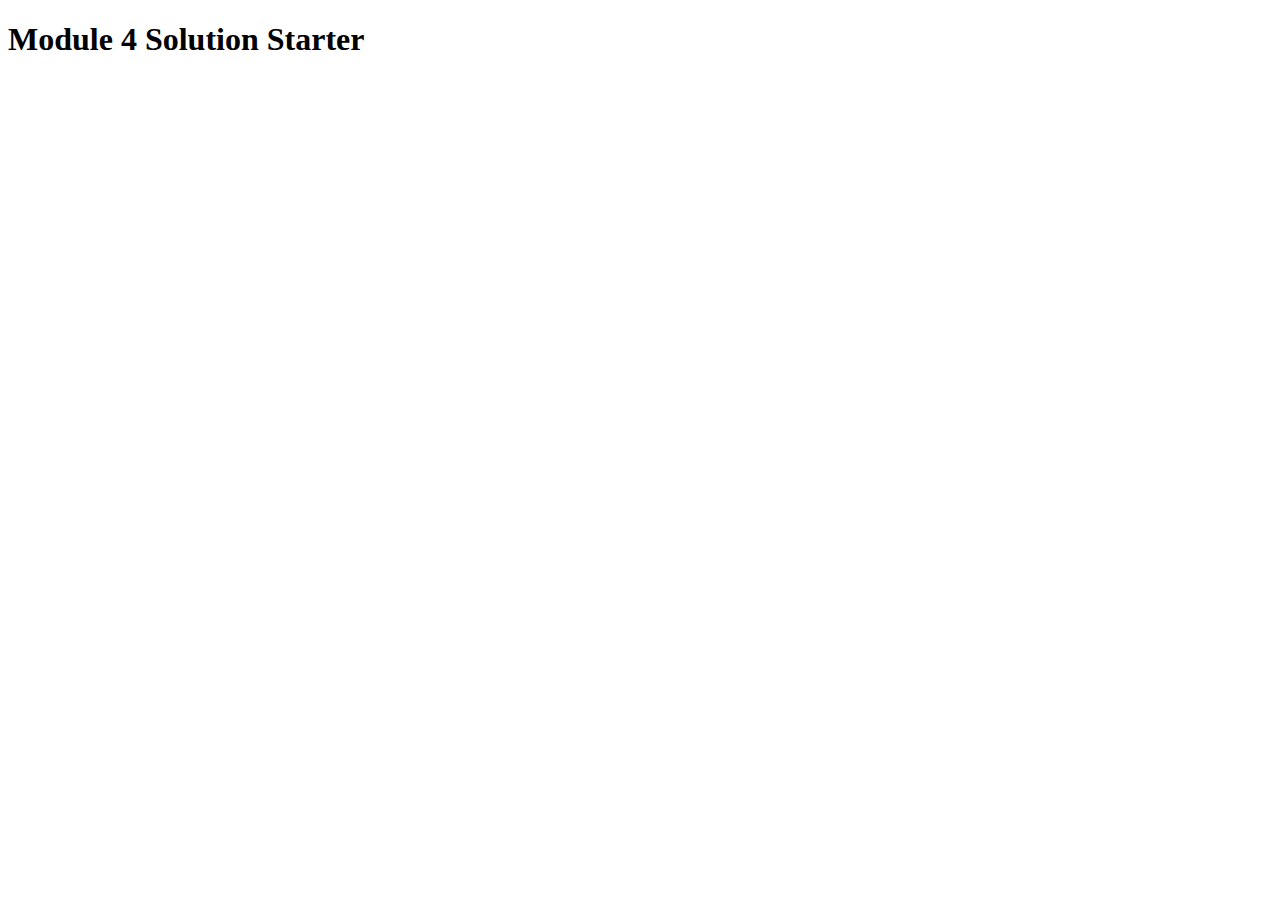
<file: module4_solution/index.html>
<!DOCTYPE html>
<html>
<head>
  <meta charset="utf-8">
  <title>Module 4 Solution Starter</title>
  <script src="SpeakHello.js"></script>
  <script src="SpeakGoodBye.js"></script>
  <script src="script.js"></script>
</head>
<body>
  <h1>Module 4 Solution Starter</h1>
</body>
</html>
</file>
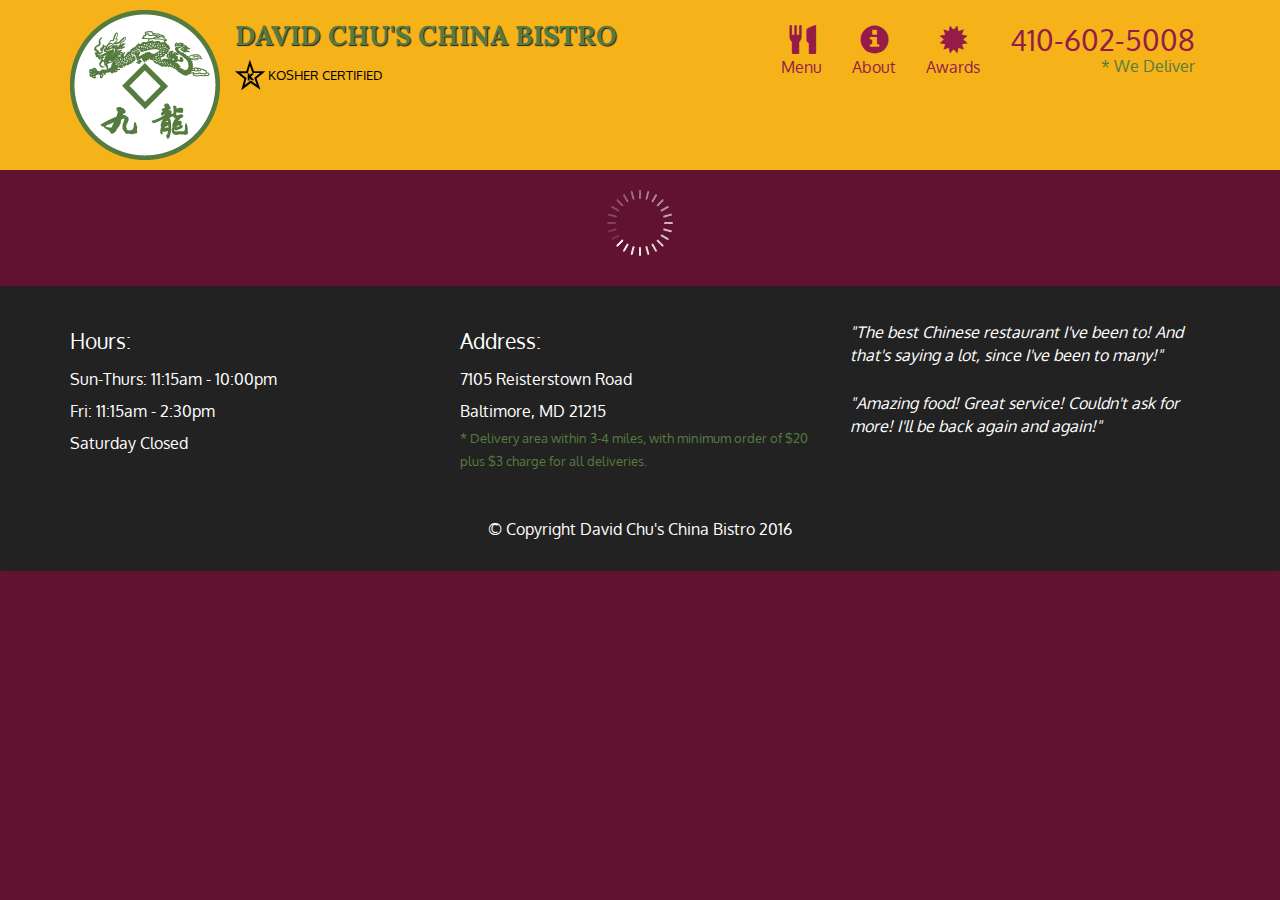
<file: module5_solution/index.html>
<!doctype html>
<html lang="en">
  <head>
    <meta charset="utf-8">
    <meta http-equiv="X-UA-Compatible" content="IE=edge">
    <meta name="viewport" content="width=device-width, initial-scale=1">
    <title>David Chu's China Bistro</title>
    <link rel="stylesheet" href="css/bootstrap.min.css">
    <link rel="stylesheet" href="css/styles.css">
    <link href='https://fonts.googleapis.com/css?family=Oxygen:400,300,700' rel='stylesheet' type='text/css'>
    <link href='https://fonts.googleapis.com/css?family=Lora' rel='stylesheet' type='text/css'>
  </head>
<body>
  <header>
    <nav id="header-nav" class="navbar navbar-default">
      <div class="container">
        <div class="navbar-header">
          <a href="index.html" class="pull-left visible-md visible-lg">
            <div id="logo-img" alt="Logo image"></div>
          </a>

          <div class="navbar-brand">
            <a href="index.html"><h1>David Chu's China Bistro</h1></a>
            <p>
              <img src="images/star-k-logo.png" alt="Kosher certification">
              <span>Kosher Certified</span>
            </p>
          </div>

          <button id="navbarToggle" type="button" class="navbar-toggle collapsed" data-toggle="collapse" data-target="#collapsable-nav" aria-expanded="false">
            <span class="sr-only">Toggle navigation</span>
            <span class="icon-bar"></span>
            <span class="icon-bar"></span>
            <span class="icon-bar"></span>
          </button>
        </div>
        
        <div id="collapsable-nav" class="collapse navbar-collapse">
           <ul id="nav-list" class="nav navbar-nav navbar-right">
            <li id="navHomeButton" class="visible-xs active">
              <a href="index.html">
                <span class="glyphicon glyphicon-home"></span> Home</a>
            </li>
            <li id="navMenuButton">
              <a href="#" onclick="$dc.loadMenuCategories();">
                <span class="glyphicon glyphicon-cutlery"></span><br class="hidden-xs"> Menu</a>
            </li>
            <li>
              <a href="#">
                <span class="glyphicon glyphicon-info-sign"></span><br class="hidden-xs"> About</a>
            </li>
            <li>
              <a href="#">
                <span class="glyphicon glyphicon-certificate"></span><br class="hidden-xs"> Awards</a>
            </li>
            <li id="phone" class="hidden-xs">
              <a href="tel:410-602-5008">
                <span>410-602-5008</span></a><div>* We Deliver</div>
            </li>
          </ul><!-- #nav-list -->
        </div><!-- .collapse .navbar-collapse -->
      </div><!-- .container -->
    </nav><!-- #header-nav -->
  </header>

  <div id="call-btn" class="visible-xs">
    <a class="btn" href="tel:410-602-5008">
    <span class="glyphicon glyphicon-earphone"></span>
    410-602-5008
    </a>
  </div>
  <div id="xs-deliver" class="text-center visible-xs">* We Deliver</div>

  <div id="main-content" class="container"></div>

  <footer class="panel-footer">
    <div class="container">
      <div class="row">
        <section id="hours" class="col-sm-4">
          <span>Hours:</span><br>
          Sun-Thurs: 11:15am - 10:00pm<br>
          Fri: 11:15am - 2:30pm<br>
          Saturday Closed
          <hr class="visible-xs">
        </section>
        <section id="address" class="col-sm-4">
          <span>Address:</span><br>
          7105 Reisterstown Road<br>
          Baltimore, MD 21215
          <p>* Delivery area within 3-4 miles, with minimum order of $20 plus $3 charge for all deliveries.</p>
          <hr class="visible-xs">
        </section>
        <section id="testimonials" class="col-sm-4">
          <p>"The best Chinese restaurant I've been to! And that's saying a lot, since I've been to many!"</p>
          <p>"Amazing food! Great service! Couldn't ask for more! I'll be back again and again!"</p>
        </section>
      </div>
      <div class="text-center">&copy; Copyright David Chu's China Bistro 2016</div>
    </div>
  </footer>

  <!-- jQuery (Bootstrap JS plugins depend on it) -->
  <script src="js/jquery-2.1.4.min.js"></script>
  <script src="js/bootstrap.min.js"></script>
  <script src="js/ajax-utils.js"></script>
  <script src="js/script.js"></script>
</body>
</html>
</file>
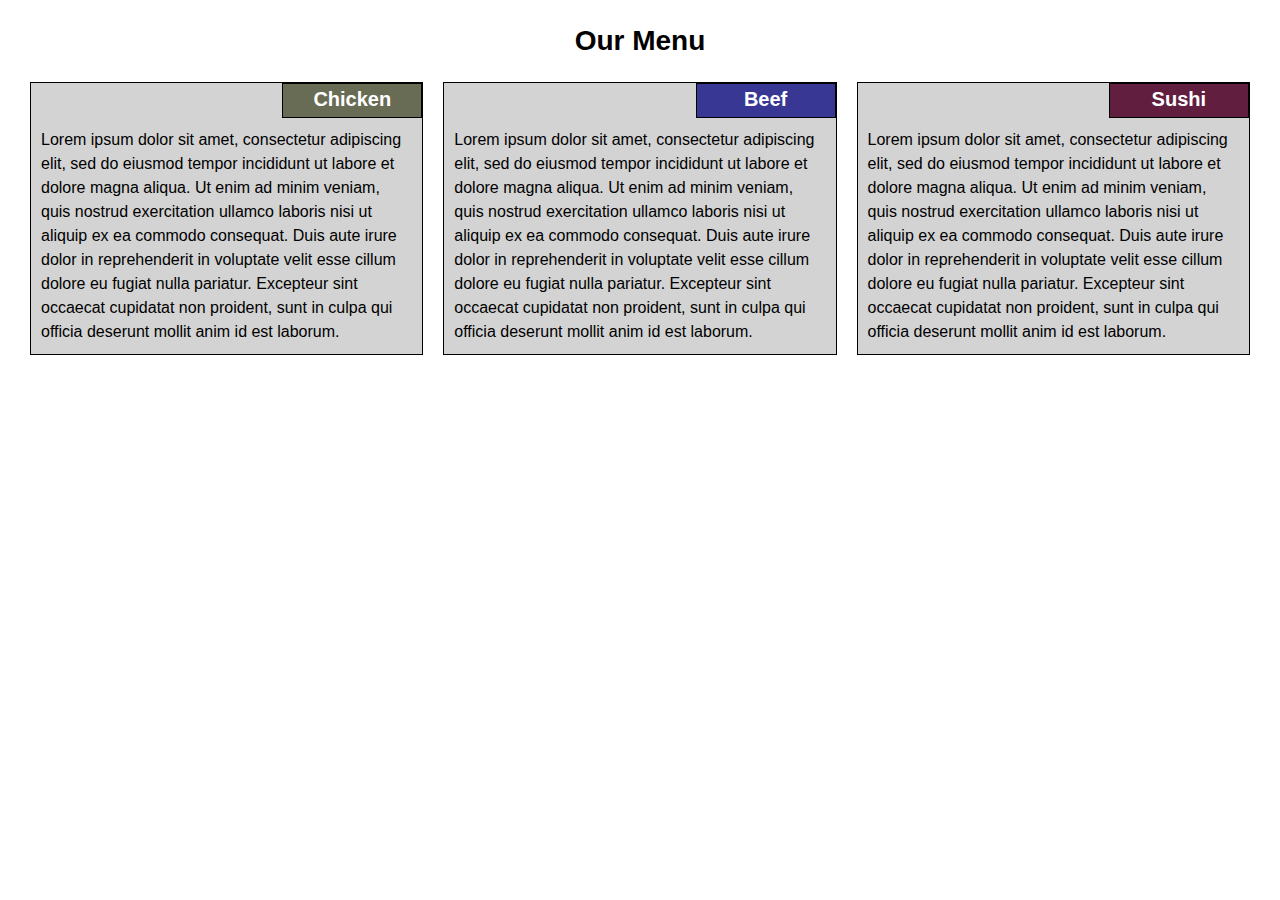
<file: site/index.html>
<!DOCTYPE html>
<html>

<head>
    <meta charset="utf-8">
    <title>Module2_solution</title>
    <link rel="stylesheet" href="style.css">
    <meta name="viewport" content="width=device-width, initial-scale=1">
</head>

<body>
    <header>
        <h1>Our Menu</h1>
    </header>
    <main>
        <div class="col-lg-4 col-md-6 col-sm-12">
            <div class="section">
                <h2 class="chicken">Chicken</h2>
                <p>Lorem ipsum dolor sit amet, consectetur adipiscing elit, sed do eiusmod tempor incididunt ut labore et dolore magna aliqua. Ut enim ad minim veniam, quis nostrud exercitation ullamco laboris nisi ut aliquip ex ea commodo consequat. Duis aute irure dolor in reprehenderit in voluptate velit esse cillum dolore eu fugiat nulla pariatur. Excepteur sint occaecat cupidatat non proident, sunt in culpa qui officia deserunt mollit anim id est laborum.</p>
            </div>
           </div>
           <div class="col-lg-4 col-md-6 col-sm-12">
             <div class="section">
               <h2 class="beef">Beef</h2>
               <p>Lorem ipsum dolor sit amet, consectetur adipiscing elit, sed do eiusmod tempor incididunt ut labore et dolore magna aliqua. Ut enim ad minim veniam, quis nostrud exercitation ullamco laboris nisi ut aliquip ex ea commodo consequat. Duis aute irure dolor in reprehenderit in voluptate velit esse cillum dolore eu fugiat nulla pariatur. Excepteur sint occaecat cupidatat non proident, sunt in culpa qui officia deserunt mollit anim id est laborum.</p>
            </div>
           </div>
           <div class="col-lg-4 col-md-12 col-sm-12">
             <div class="section">
               <h2 class="sushi">Sushi</h2>
               <p>Lorem ipsum dolor sit amet, consectetur adipiscing elit, sed do eiusmod tempor incididunt ut labore et dolore magna aliqua. Ut enim ad minim veniam, quis nostrud exercitation ullamco laboris nisi ut aliquip ex ea commodo consequat. Duis aute irure dolor in reprehenderit in voluptate velit esse cillum dolore eu fugiat nulla pariatur. Excepteur sint occaecat cupidatat non proident, sunt in culpa qui officia deserunt mollit anim id est laborum.</p>
            </div>
           </div>
    </main>
</body>

</html>
</file>
<file: module5_solution/css/styles.css>
body {
  font-size: 16px;
  color: #fff;
  background-color: #61122f;
  font-family: 'Oxygen', sans-serif;
}

/** HEADER **/
#header-nav {
  background-color: #f6b319;
  border-radius: 0;
  border: 0;
}

#logo-img {
  background: url('../images/restaurant-logo_large.png') no-repeat;
  width: 150px;
  height: 150px;
  margin: 10px 15px 10px 0;
}

.navbar-brand {
  padding-top: 25px;
}
.navbar-brand h1 { /* Restaurant name */
  font-family: 'Lora', serif;
  color: #557c3e;
  font-size: 1.5em;
  text-transform: uppercase;
  font-weight: bold;
  text-shadow: 1px 1px 1px #222;
  margin-top: 0;
  margin-bottom: 0;
  line-height: .75;
}
.navbar-brand a:hover, .navbar-brand a:focus {
  text-decoration: none;
}
.navbar-brand p { /* Kosher cert */
  color: #000;
  text-transform: uppercase;
  font-size: .7em;
  margin-top: 15px;
}
.navbar-brand p span { /* Star-K */
  vertical-align: middle;
}

#nav-list {
  margin-top: 10px;
}
#nav-list a {
  color: #951C49;
  text-align: center;
}
#nav-list a:hover {
  background: #E7E7E7;
}
#nav-list a span {
  font-size: 1.8em;
}

#phone {
  margin-top: 5px;
}
#phone a { /* Phone number */
  text-align: right;
  padding-bottom: 0;
}
#phone div { /* We Deliver */
  color: #557c3e;
  text-align: right;
  padding-right: 15px;
}

.navbar-header button.navbar-toggle, .navbar-header .icon-bar {
  border: 1px solid #61122f;
}
.navbar-header button.navbar-toggle {
  clear: both;
  margin-top: -30px;
}
/* END HEADER */

/* FOOTER */
.panel-footer {
  margin-top: 30px;
  padding-top: 35px;
  padding-bottom: 30px;
  background-color: #222;
  border-top: 0;
}
.panel-footer div.row {
  margin-bottom: 35px;
}
#hours, #address {
  line-height: 2;
}
#hours > span, #address > span {
  font-size: 1.3em;
}
#address p {
  color: #557c3e;
  font-size: .8em;
  line-height: 1.8;
}
#testimonials {
  font-style: italic;
}
#testimonials p:nth-child(2) {
  margin-top: 25px;
}
/* END FOOTER */



/* HOME PAGE */
.container .jumbotron {
  box-shadow: 0 0 50px #3F0C1F;
  border: 2px solid #3F0C1F;
}

#menu-tile, #specials-tile, #map-tile {
  height: 250px;
  width: 100%;
  margin-bottom: 15px;
  position: relative;
  border: 2px solid #3F0C1F;
  overflow: hidden;
}
#menu-tile:hover, #specials-tile:hover, #map-tile:hover {
  box-shadow: 0 1px 5px 1px #cccccc;
}
#menu-tile {
  background: url('../images/menu-tile.jpg') no-repeat;
  background-position: center;
}
#specials-tile {
  background: url('../images/specials-tile.jpg') no-repeat;
  background-position: center;
}
#menu-tile span, #specials-tile span, #map-tile span {
  position: absolute;
  bottom: 0;
  right: 0;
  width: 100%;
  text-align: center;
  font-size: 1.6em;
  text-transform: uppercase;
  background-color: #000;
  color: #fff;
  opacity: .8;
}
/* END HOME PAGE */

/* MENU CATEGORIES PAGE */
.category-tile { 
  position: relative;
  border: 2px solid #3F0C1F;
  overflow: hidden;
  width: 200px;
  height: 200px;
  margin: 0 auto 15px;
}
.category-tile span {
  position: absolute;
  bottom: 0;
  right: 0;
  width: 100%;
  text-align: center;
  font-size: 1.2em;
  text-transform: uppercase;
  background-color: #000;
  color: #fff;
  opacity: .8;
}
.category-tile:hover {
  box-shadow: 0 1px 5px 1px #cccccc;
}

#menu-categories-title + div {
  margin-bottom: 50px;
}
/* END MENU CATEGORIES PAGE */

/* SINGLE CATEGORY PAGE */
.menu-item-tile {
  margin-bottom: 25px;
}
.menu-item-tile hr {
  width: 80%;
}
.menu-item-tile .menu-item-price {
  font-size: 1.1em;
  text-align: right;
  margin-top: -15px;
  margin-right: -15px;
}
.menu-item-tile .menu-item-price span {
  font-size: .6em;
}
.menu-item-photo {
  position: relative;
  border: 2px solid #3F0C1F; 
  overflow: hidden;
  padding: 0;
  margin-right: -15px;
  margin-left: auto;
  margin-bottom: 20px;
  max-width: 250px;
}
.menu-item-photo div {
  position: absolute;
  bottom: 0;
  right: 0;
  width: 80px;
  background-color: #557c3e;
  text-align: center;
}
.menu-item-description {
  padding-right: 30px;
}
h3.menu-item-title {
  margin: 0 0 10px;
}
.menu-item-details {
  font-size: .9em;
  font-style: italic;
}
/* END SINGLE CATEGORY PAGE */


/********** Large devices only **********/
@media (min-width: 1200px) {
  .container .jumbotron {
    background: url('../images/jumbotron_1200.jpg') no-repeat;
    height: 675px;
  }
}

/********** Medium devices only **********/
@media (min-width: 992px) and (max-width: 1199px) {
  /* Header */
  #logo-img {
    background: url('../images/restaurant-logo_medium.png') no-repeat;
    width: 100px;
    height: 100px;
    margin: 5px 5px 5px 0;
  }
  /* End Header */

  /* Home Page */
  .container .jumbotron {
    background: url('../images/jumbotron_992.jpg') no-repeat;
    height: 558px;
  }
  /* End Home Page */
}

/********** Small devices only **********/
@media (min-width: 768px) and (max-width: 991px) {
  /* Home Page */
  .container .jumbotron {
    background: url('../images/jumbotron_768.jpg') no-repeat;
    height: 432px;
  }
  /* End Home Page */
}

/********** Extra small devices only **********/
@media (max-width: 767px) {
  /* Header */
  .navbar-brand {
    padding-top: 10px;
    height: 80px;
  }
  .navbar-brand h1 { /* Restaurant name */
    padding-top: 10px;
    font-size: 5vw; /* 1vw = 1% of viewport width */
  }
  .navbar-brand p { /* Kosher cert */
    font-size: .6em;
    margin-top: 12px;
  }
  .navbar-brand p img { /* Star-K */
    height: 20px;
  }

  #collapsable-nav a { /* Collapsed nav menu text */
    font-size: 1.2em;
  }
  #collapsable-nav a span { /* Collapsed nav menu glyph */
    font-size: 1em;
    margin-right: 5px;
  }

  #call-btn > a {
    font-size: 1.5em;
    display: block;
    margin: 0 20px;
    padding: 10px;
    border: 2px solid #fff;
    background-color: #f6b319;
    color: #951c49;
  }
  #xs-deliver {
    margin-top: 5px;
    font-size: .7em;
    letter-spacing: .1em;
    text-transform: uppercase;
  }
  /* End Header */

  /* Footer */
  .panel-footer section {
    margin-bottom: 30px;
    text-align: center;
  }
  .panel-footer section:nth-child(3) {
    margin-bottom: 0; /* margin already exists on the whole row */
  }
  .panel-footer section hr {
    width: 50%;
  }
  /* End Footer */

  /* Home Page */
  .container .jumbotron {
    margin-top: 30px;
    padding: 0;
  }
  #menu-tile, #specials-tile {
    width: 360px;
    margin: 0 auto 15px;
  }

  .menu-item-photo {
    margin-right: auto;
  }
  .menu-item-tile .menu-item-price {
    text-align: center;
  }
  .menu-item-description {
    text-align: center;;
  }
}


/********** Super extra small devices Only :-) (e.g., iPhone 4) **********/
@media (max-width: 479px) {
  /* Header */
  .navbar-brand h1 { /* Restaurant name */
    padding-top: 5px;
    font-size: 6vw;
  }
  /* End Header */
  
  /* Home page */
  #menu-tile, #specials-tile {
    width: 280px;
    margin: 0 auto 15px;
  }

  .col-xxs-12 {
    position: relative;
    min-height: 1px;
    padding-right: 15px;
    padding-left: 15px;
    float: left;
    width: 100%;
  }
}
</file>
<file: site/style.css>
* {
	box-sizing: border-box;
	margin: 0;
	padding: 0;
}

body {
	font-family: Arial, sans-serif;
	line-height: 1.5;
}

header {
	color: black;
	padding-top: 20px;
	text-align: center;
}

h2 {
	position: absolute;
	top: 0px;
	right: 0px;
	width: 140px;
	height: 35px;
	border: 1px solid black;
	text-align: center;
	font-size: 1.25rem;
}

h1 {
	font-size: 1.75rem;
	margin: 0;
}

main {
	padding: 20px;
}

.section {
	position: relative;
	background-color: lightgrey;
	padding: 10px;
	padding-top: 45px;
	border: 1px solid black;
	margin-left: 10px;
	margin-bottom: 20px;
	margin-right: 10px;
}

.chicken {
	background-color: rgb(105, 108, 84);
	color: white;
}

.beef {
	background-color: #383894;
	color: white;
}

.sushi {
	background-color: #611e3f;
	color: white;
}

/* Simple Responsive Framework. */

/********** desktop **********/
@media (min-width: 992px) {

	.col-lg-1,
	.col-lg-2,
	.col-lg-3,
	.col-lg-4,
	.col-lg-5,
	.col-lg-6,
	.col-lg-7,
	.col-lg-8,
	.col-lg-9,
	.col-lg-10,
	.col-lg-11,
	.col-lg-12 {
		float: left;
		margin: auto;
	}

	.col-lg-1 {
		width: 8.33%;
	}

	.col-lg-2 {
		width: 16.66%;
	}

	.col-lg-3 {
		width: 25%;
	}

	.col-lg-4 {
		width: 33.33%;
	}

	.col-lg-5 {
		width: 41.66%;
	}

	.col-lg-6 {
		width: 50%;
	}

	.col-lg-7 {
		width: 58.33%;
	}

	.col-lg-8 {
		width: 66.66%;
	}

	.col-lg-9 {
		width: 74.99%;
	}

	.col-lg-10 {
		width: 83.33%;
	}

	.col-lg-11 {
		width: 91.66%;
	}

	.col-lg-12 {
		width: 100%;
	}
}

/********** tablet **********/
@media (min-width: 768px) and (max-width: 991px) {

	.col-md-1,
	.col-md-2,
	.col-md-3,
	.col-md-4,
	.col-md-5,
	.col-md-6,
	.col-md-7,
	.col-md-8,
	.col-md-9,
	.col-md-10,
	.col-md-11,
	.col-md-12 {
		float: left;
		margin: auto;
	}

	.col-md-1 {
		width: 8.33%;
	}

	.col-md-2 {
		width: 16.66%;
	}

	.col-md-3 {
		width: 25%;
	}

	.col-md-4 {
		width: 33.33%;
	}

	.col-md-5 {
		width: 41.66%;
	}

	.col-md-6 {
		width: 50%;
	}

	.col-md-7 {
		width: 58.33%;
	}

	.col-md-8 {
		width: 66.66%;
	}

	.col-md-9 {
		width: 74.99%;
	}

	.col-md-10 {
		width: 83.33%;
	}

	.col-md-11 {
		width: 91.66%;
	}

	.col-md-12 {
		width: 100%;
	}
}

/********** mobile **********/
@media (max-width: 767px) {

	.col-sm-1,
	.col-sm-2,
	.col-sm-3,
	.col-sm-4,
	.col-sm-5,
	.col-sm-6,
	.col-sm-7,
	.col-sm-8,
	.col-sm-9,
	.col-sm-10,
	.col-sm-11,
	.col-sm-12 {
		float: left;
		margin: auto;
	}

	.col-sm-1 {
		width: 8.33%;
	}

	.col-sm-2 {
		width: 16.66%;
	}

	.col-sm-3 {
		width: 25%;
	}

	.col-sm-4 {
		width: 33.33%;
	}

	.col-sm-5 {
		width: 41.66%;
	}

	.col-sm-6 {
		width: 50%;
	}

	.col-sm-7 {
		width: 58.33%;
	}

	.col-sm-8 {
		width: 66.66%;
	}

	.col-sm-9 {
		width: 74.99%;
	}

	.col-sm-10 {
		width: 83.33%;
	}

	.col-sm-11 {
		width: 91.66%;
	}

	.col-sm-12 {
		width: 100%;
	}
}
</file>
